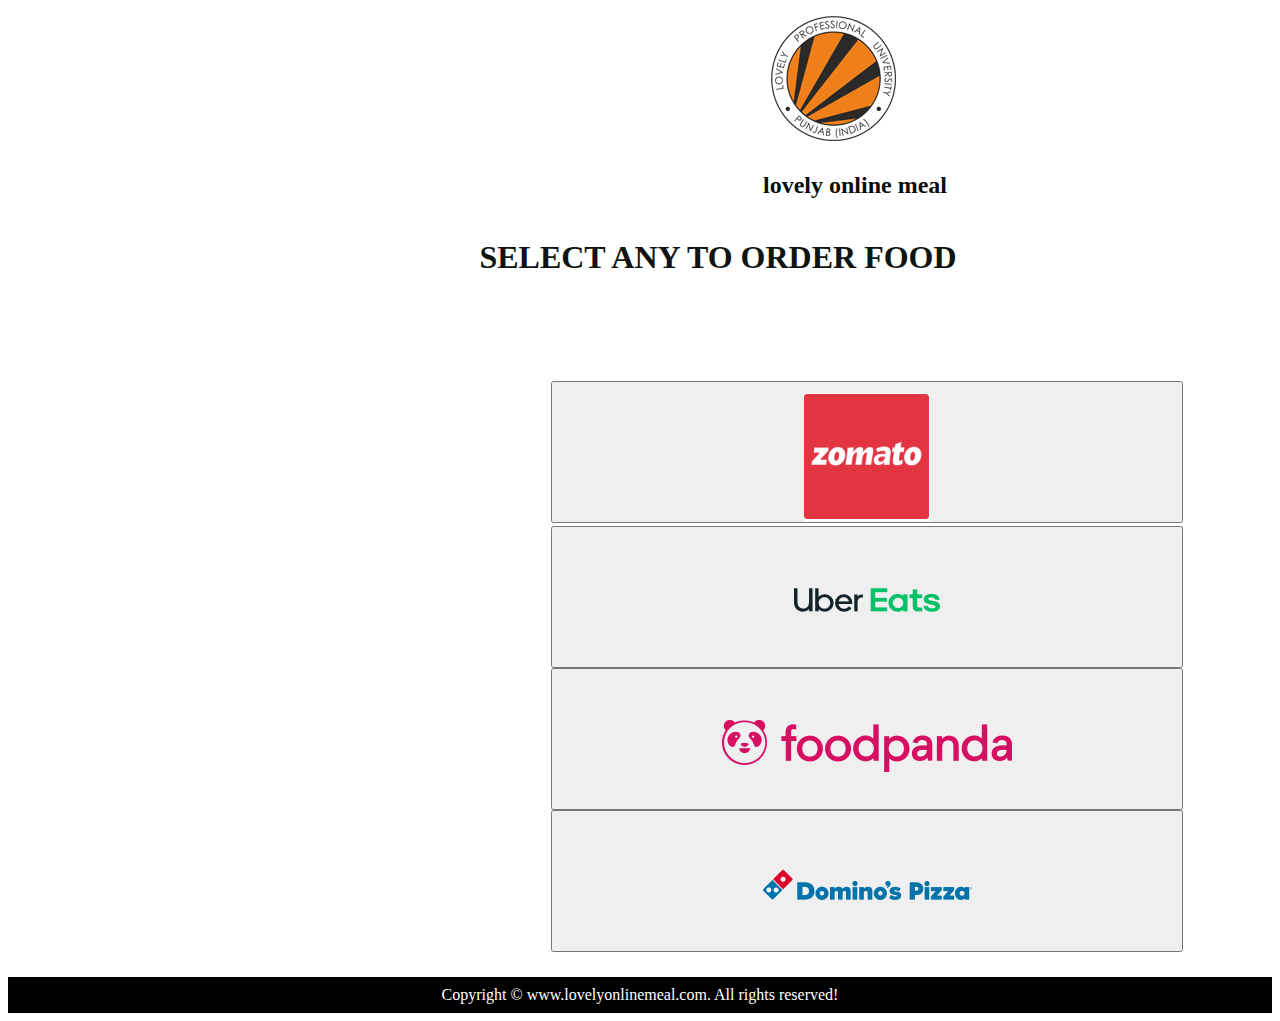
<file: order.html>
<!DOCTYPE html>
<html lang="en">

<head>
    <meta charset="UTF-8">
    <meta name="viewport" content="width=device-width, initial-scale=1.0">
    <title>order</title>
    <link href="https://fonts.googleapis.com/css?family=Baloo+Bhai|Bree+Serif&display=swap" rel="stylesheet">
    <style>
        body{
           
            font-family: 'Baloo Bhai', cursive;
        }
        #top {border: 0px solid green;
            margin-top: 10px;
            text-align: center;
            padding:10px;
            color: rgb(16, 20, 16);
            padding-left: 10px;
            margin-left: 156px;
            left:10px;
            
        }
        #logo
        {border:0px solid black;
        
            padding-left: 745px;
          
            color: rgb(10, 15, 10);
            margin-left:10px;
            display:inline-block;
            


        
        }

        .btn {
            border: 0px solid red;
    margin: 38px;
    padding: 15px;
    margin-top: 59px;
    margin-left: 528px;
    margin-bottom: 10px;
    display: inline-block;
    width: 635px;

        }

        .lk {
            height: 142px;
            width: 632px;
            display: inline-block;
            padding-top: 10px;

        }
        
footer{
    background: black;
    color: white;
    padding: 9px 20px;
}
.center{
    text-align: center;
}
       
        
    </style>
</head>

<body>
    <div id="logo">
  <a href="index.html"> <img src="logo.png" alt="lovely_online_meal.com"></a>
  <h2>lovely online meal</h2>
</div>
    <h1 id="top">SELECT ANY TO  ORDER FOOD </h1>
    <div class="btn">
        <button class="lk"><a href="https://www.zomato.com/"><img src="img/logo5.png" alt="Our Client"></a></button>
        <button class="lk"><a href="https://www.ubereats.com/"><img src="img/logo2.png" alt="Our Client"></a></button>
        <button class="lk"><a href="https://www.foodpanda.com/"><img src="img/logo3.png" alt="Our Client"></a></button>
        <button class="lk"><a href="https://www.dominos.co.in/"><img src="img/logo4.png" alt="Our Client"></a></button>
    </div>
    <footer>
        <div class="center">
            Copyright &copy; www.lovelyonlinemeal.com. All rights reserved!
        </div>
    </footer>

</body>

</html>
</file>
